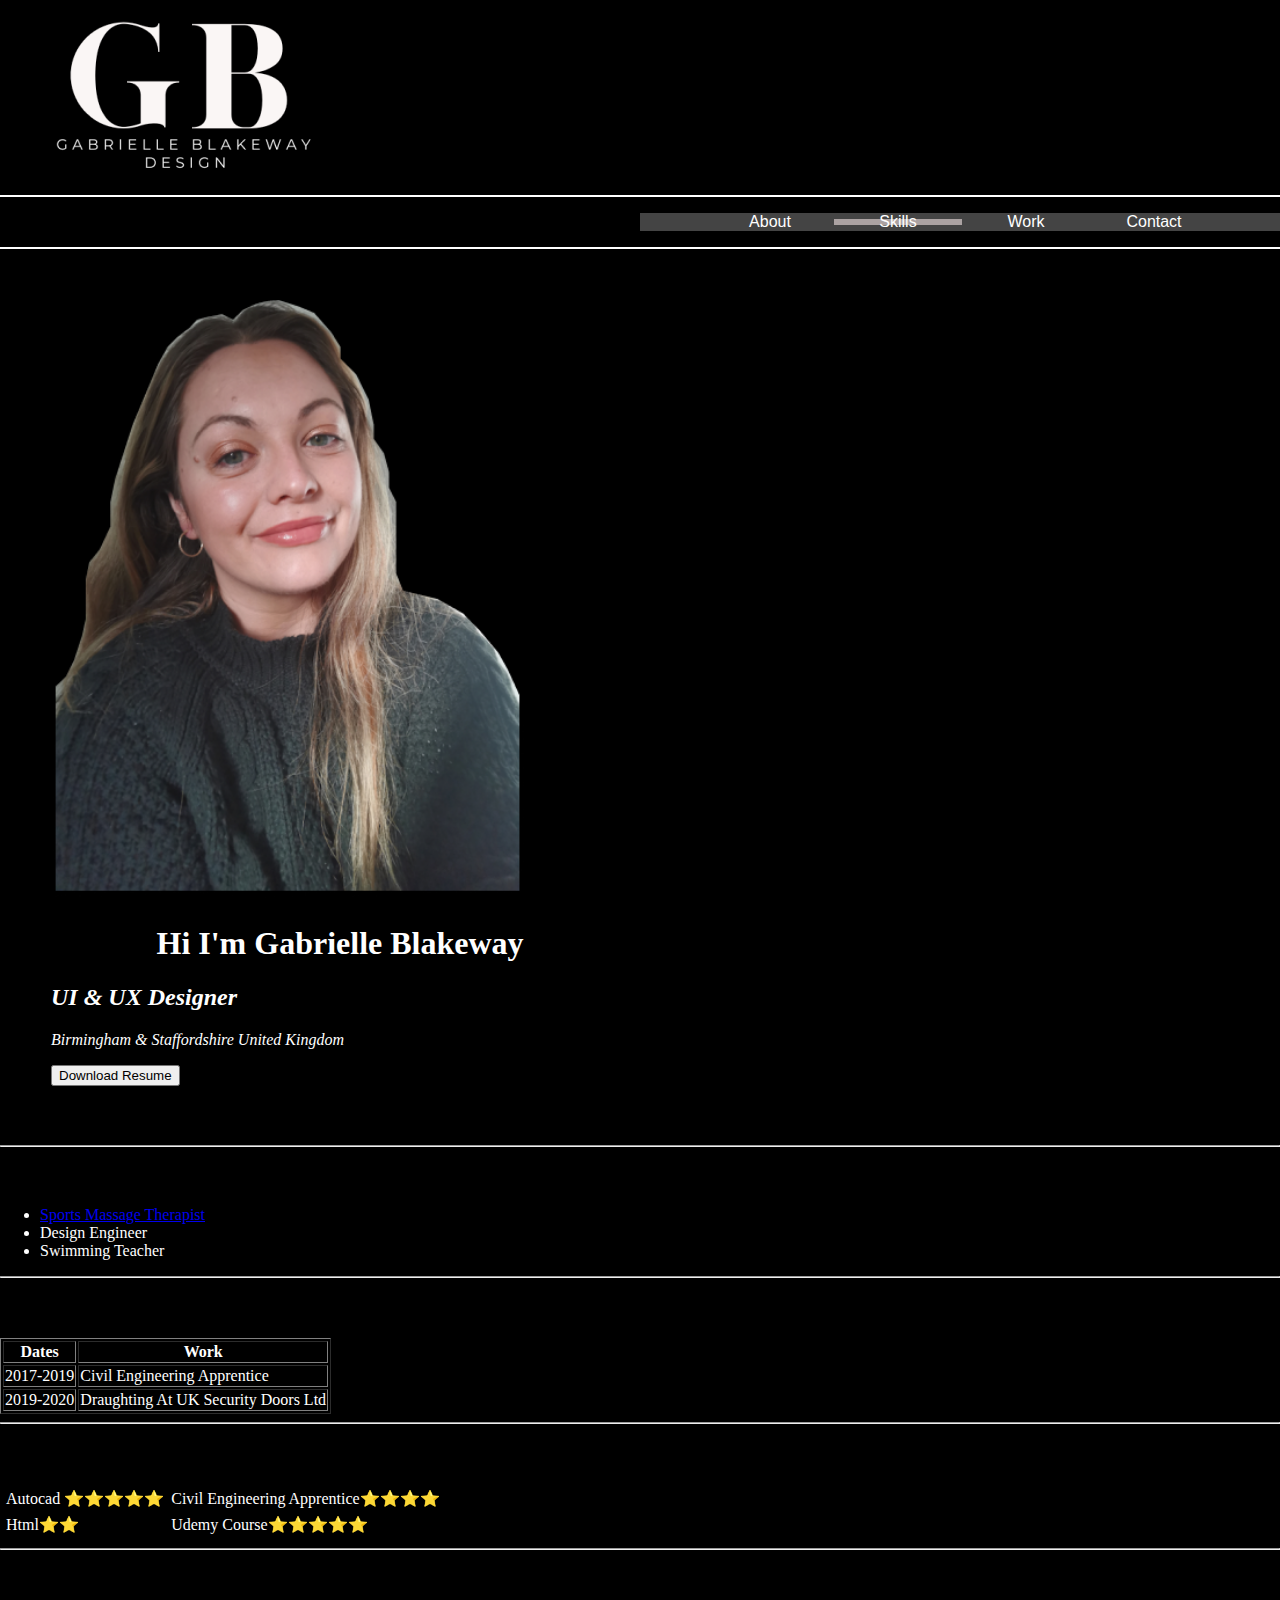
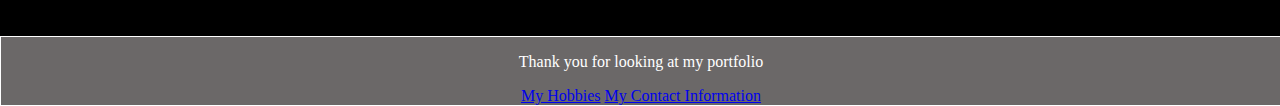
<file: index.html>
<!DOCTYPE html>
<html>
 <head>
  <link rel="stylesheet" href="styles.css" />
  <meta charset="UTF-8">
  <title>Gabrielle Blakeway UI & UX Designer</title>
 </head>

 <body><td>
    <img src="IMAGES /Pink Black Elegant Signature Personal Brand Logo (2) 1.png" alt="Logo" class="logo">

    </div><br class="clearBoth" />

    <div class inlineBlock="header" ></div>
    <table cellspacing="50">
        <header>
            <nav>
              <ul>
                <li><a href="#">About</a></li>
                <li><a class="active" href="#">Skills</a></li>
                <li><a href="#">Work</a></li>
                <li><a href="#">Contact</a></li>
            
              </ul>
          </header>

          <div class="herolmg"></div>
      <tr>
        <td><img src="IMAGES /Untitled (Depop Profile Picture) 1.png" alt="Profile" class="profile"
        <td> <h1>Hi I'm Gabrielle Blakeway</h1>
            
             <h2><em>UI & UX Designer</em> </h2>
            <p><em>Birmingham & Staffordshire United Kingdom </em></p>
          <button>Download Resume </button>
      </tr>
    </table>
    
  
   <hr>
   <h3> Education </h3>
   <ul>
    <li><a href="https://bamwellness.co.uk/">Sports Massage Therapist</a></li>
    <li>Design Engineer</li>
    <li>Swimming Teacher</li>
   </ul>
   <hr>
   <h3>Work Experience</h3>
   <table border="1">
    <thead>
        <tr>
         <th>Dates</th>
         <th>Work</th>
        </tr>

    </thead>
    <tbody>

    </tbody>
    <tr>
        <td>2017-2019</td>
        <td> Civil Engineering Apprentice</td>
    </tr>
    <tr>
        <td>2019-2020</td>
        <td> Draughting At UK Security Doors Ltd</td>
    </tr>
   </table>
   <hr>
   <h3>Skills</h3>
   <table cellspacing="5">
    <thead>
    

    </thead>
    <tbody>

    </tbody>
    <tr>
        <td>Autocad ⭐⭐⭐⭐⭐</td>
        <td> Civil Engineering Apprentice⭐⭐⭐⭐</td>
    </tr>
    <tr>
        <td>Html⭐⭐ </td>
        <td> Udemy Course⭐⭐⭐⭐⭐</td>
    </tr>

    
   </table>
   <hr>
  
   <ol>
    <li>Learning new things</li>   
    <li>Muay Thai</li>
    <li>Gym</li>
   </ol>

   

   </table>
 </body>
</html>
    
    <div class="footer">
      <p>Thank you for looking at my portfolio</p>
      <a href="Hobbies.html">My Hobbies</a>
<a href="Contact.html">My Contact Information</a>

    </div>
</file>
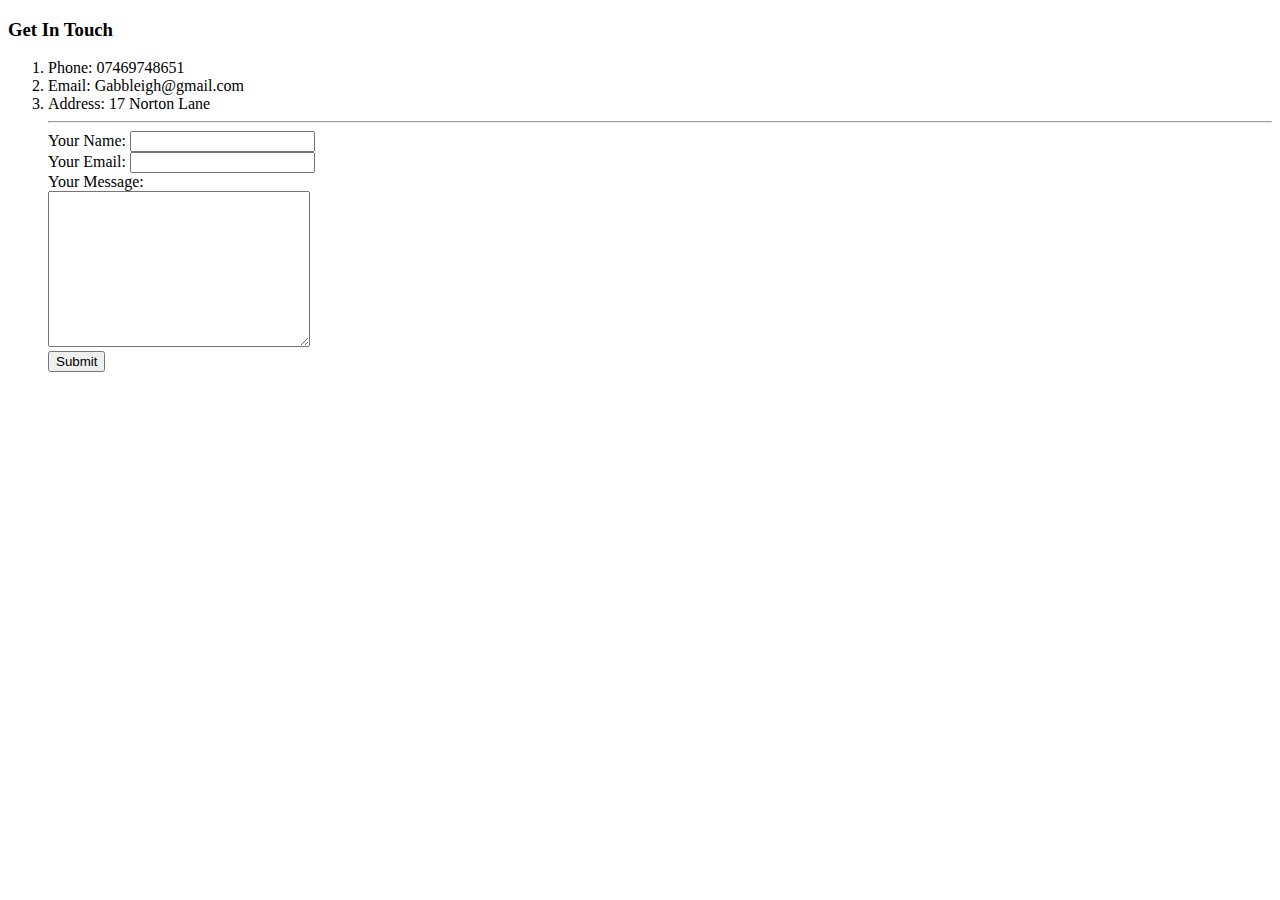
<file: Contact.html>
<!DOCTYPE html>
<html>
 <head>
  <meta charset="UTF-8">
  <title>I'm Gabrielle </title>
 </head>

 <body>
    <h3> Get In Touch </h3>
    <ol>
     <li>Phone: 07469748651</li>   
     <li>Email: Gabbleigh@gmail.com</li>
     <li>Address: 17 Norton Lane </li>
     <hr>
    <form action="mailto:gabbleigh@gmail.com" method="post" enctype="text/plain"
      <label>Your Name:</label>
      <input type="text" name="yourName" value=""><br>
      <label>Your Email:</label>
      <input type="email" name="yourEmail" value=""><br>
      <label>Your Message:</label><br>
      <textarea name="yourMessage" rows="10" cols="30"></textarea><br>
      <input type="submit" name="">
    </form>
    </ol>

</body>
</html>
</file>
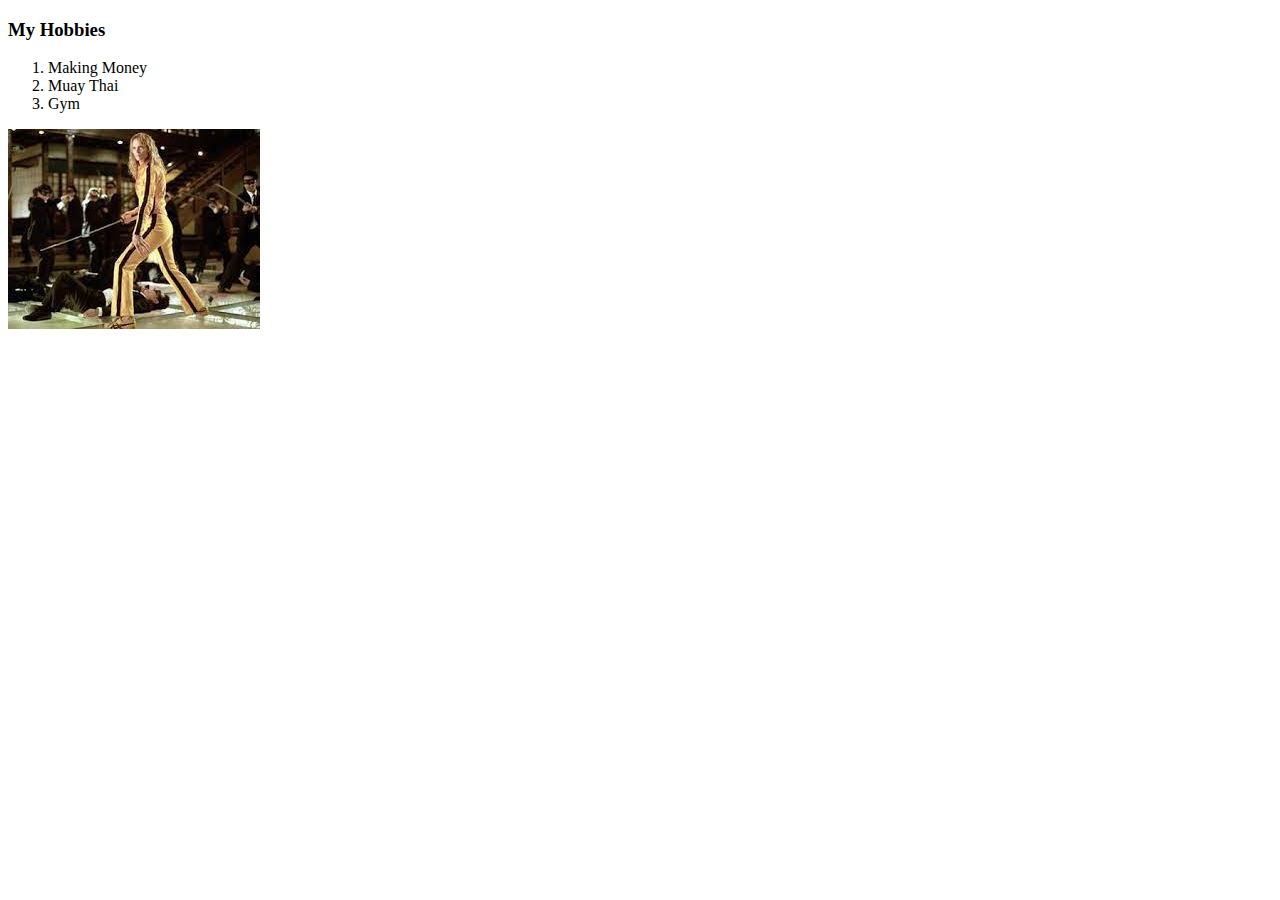
<file: Hobbies.html>
<!DOCTYPE html>
<html>


 <head>
  <meta charset="UTF-8">
  <title>My Hobbies</title>
 </head>

 <body>
    <h3>My Hobbies</h3>
    <ol>
     <li>Making Money</li>   
     <li>Muay Thai</li>
     <li>Gym</li>
    </ol>
    <img src="[data-uri]
    " alt="kill bill google ceo works well here ">
 </body>
</html>
</file>
<file: styles.css>
div { border: 1px solid rgb(255, 255, 255);
    
    color: rgb(23, 20, 20); 
    padding: 50px
    float: right;
}


    .header h1 {
        position:right;
        top:18px;
        left:10px;
    }
.herolmg {
    color:white;
    
    
}
.logo{
    max-width: 23%
    padding: 1px
    width:73%
}
.profile{
    height: 600px;
    padding: 25px
    width: 500px;
    margin: 0 auto;
}

body {
    margin: 0;
    padding: 0;
    background-color: rgb(0, 0, 0);
}
nav ul {
    list-style: none;
    padding: 0;
    margin-left: auto;
    background-color: #444;
    text-align: center; 
    width: 50%;
}
nav li {
  display: inline-block; 
  width: 20%; 
  margin-right: -4px; 
  
  
}
nav a {
  display: block; 
  text-decoration: none; 
}

nav a {
  font-family: sans-serif;
  height: 40%; 
  line-height: 40%; 
  color: rgb(255, 255, 255);
  margin-left: auto;
}
nav a:hover {
  background-color: #005f5f;
}
 
nav a.active {
  background-color: rgb(171, 162, 162);
  color: rgb(255, 255, 255);
  cursor: default;
}
h1 {color: white;
    margin-right: auto;
    text-align:right;
    
    display: inline-flexbox}
h2 {color: white;}
    text-align: right;

p {color: white;}
    text-align: :right;
h3 {color: white;}
ul {color: white;}
td {color: white;}
tr {color: white;}

.footer {
    position: relative;
    left: 0;
    bottom: 0;
    width: 100%;
    background-color: rgb(107, 104, 104);
    color: white;
    text-align: center;
  }

.table{
    padding: 20px;
    width: 500px
    ;
  }
</file>
